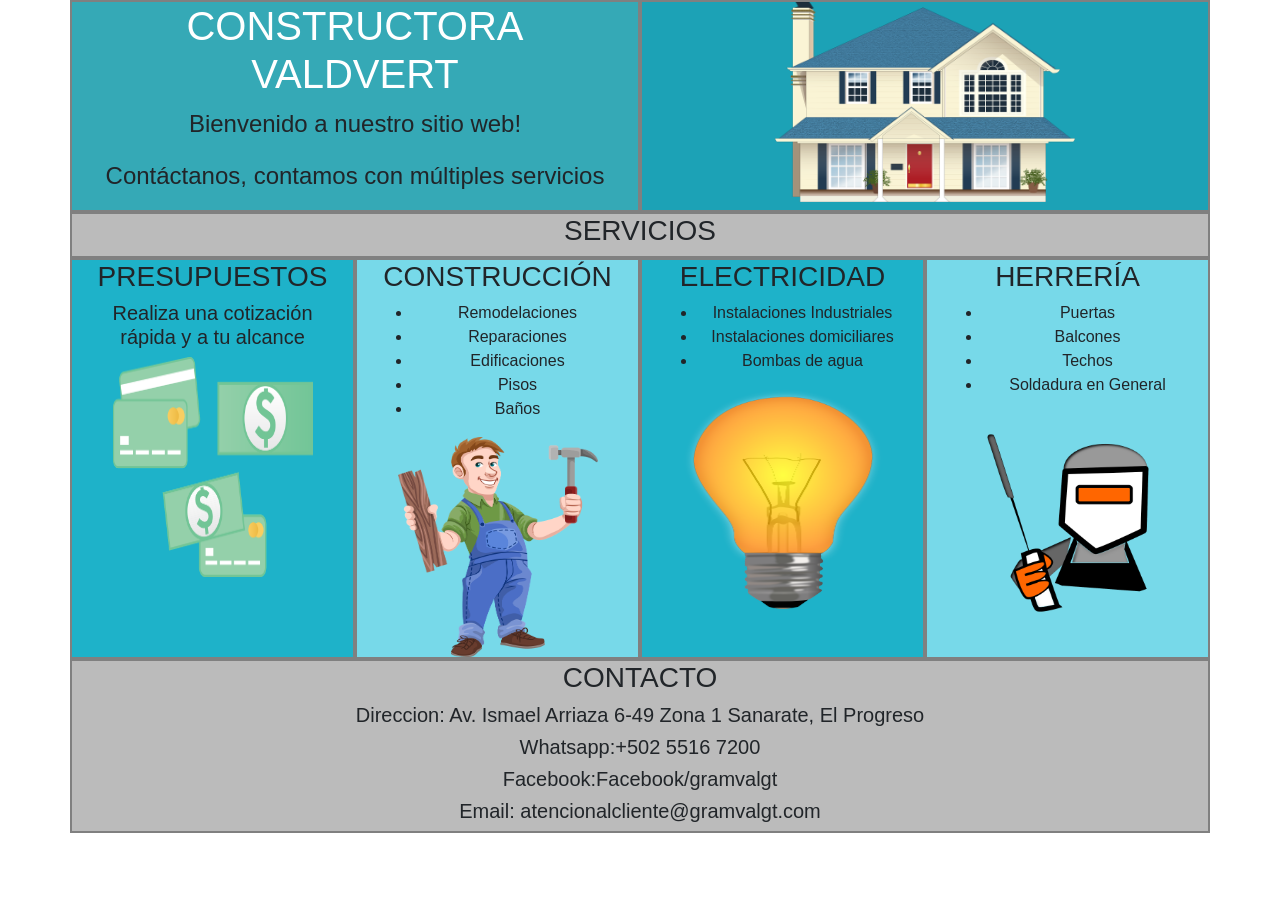
<file: index.html>
<!DOCTYPE html>
<html lang="es">
<head>
    <meta charset="UTF-8">
    <link rel="stylesheet" href="style.css">
    <meta charset="utf-8">
    <meta name="viewport" content="width=device-width, initial-scale=1, shrink-to-fit=no">

    <!-- Bootstrap CSS -->
    <link rel="stylesheet" href="https://cdn.jsdelivr.net/npm/bootstrap@4.0.0/dist/css/bootstrap.min.css" integrity="sha384-Gn5384xqQ1aoWXA+058RXPxPg6fy4IWvTNh0E263XmFcJlSAwiGgFAW/dAiS6JXm" crossorigin="anonymous">
        <style href="Estilos/Style.css"></style>

    </head>
    <body>
        <div class="container">
            <div class="row">
              <div class="col"  style="background-color:rgb(53, 169, 182)" id="principal">
                <h1><font color="white">CONSTRUCTORA VALDVERT</font></h1> 
                <p>Bienvenido a nuestro sitio web!</p>
                <p>Contáctanos, contamos con múltiples servicios</p>
              </div>
        
              <div class="col"  style="background-color:rgb(28, 162, 182)">
                <img src="Imagenes/casa.png" width="300" height="200">
              </div>
              <div class="col-12" style="background-color:#bbb" id="separador"><h3>SERVICIOS</h3></div>
            </div>

          

            <div class="row">
              <div class="col"  style="background-color:rgb(30, 178, 201)">
                <h3>PRESUPUESTOS</h3>
                <h5>Realiza una cotización rápida y a tu alcance</h5>
                <img src="Imagenes/dinero.png" width="200" height="220">
              </div>
              <div class="col">
                <h3>CONSTRUCCIÓN</h3>
                <ul>
                    <li>Remodelaciones</li>
                    <li>Reparaciones</li>
                    <li>Edificaciones</li>
                    <li>Pisos</li>
                    <li>Baños</li>
                </ul>
                <img src="Imagenes/carpintero.png" width="200" height="220">
              </div>
               
              <div class="col" style="background-color:rgb(30, 178, 201)">
                <h3>ELECTRICIDAD</h3>
                <ul>
                    <li>Instalaciones Industriales</li>
                    <li>Instalaciones domiciliares</li>
                    <li>Bombas de agua</li>
                </ul>
                <img src="Imagenes/bombilla.png" width="200" height="220">
              </div>

              <div class="col">
                <h3>HERRERÍA</h3>
                <ul>
                    <li>Puertas</li>
                    <li>Balcones</li>
                    <li>Techos</li>
                    <li>Soldadura en General</li>
                </ul>
                <img src="Imagenes/soldador.png" width="200" height="220">
              </div>

              <div class="col-12" style="background-color:#bbb">
                <h3>CONTACTO</h3>
                <h5>Direccion: Av. Ismael Arriaza 6-49 Zona 1 Sanarate, El Progreso</h5>
                <h5>Whatsapp:+502 5516 7200</h5>
                <h5>Facebook:Facebook/gramvalgt</h5>
                <h5>Email: atencionalcliente@gramvalgt.com</h5>
              </div>

              
             </div>
            </div>

          </div> 













    
           <!-- Optional JavaScript -->
        <!-- jQuery first, then Popper.js, then Bootstrap JS -->
        <script src="https://code.jquery.com/jquery-3.2.1.slim.min.js" integrity="sha384-KJ3o2DKtIkvYIK3UENzmM7KCkRr/rE9/Qpg6aAZGJwFDMVNA/GpGFF93hXpG5KkN" crossorigin="anonymous"></script>
        <script src="https://cdn.jsdelivr.net/npm/popper.js@1.12.9/dist/umd/popper.min.js" integrity="sha384-ApNbgh9B+Y1QKtv3Rn7W3mgPxhU9K/ScQsAP7hUibX39j7fakFPskvXusvfa0b4Q" crossorigin="anonymous"></script>
        <script src="https://cdn.jsdelivr.net/npm/bootstrap@4.0.0/dist/js/bootstrap.min.js" integrity="sha384-JZR6Spejh4U02d8jOt6vLEHfe/JQGiRRSQQxSfFWpi1MquVdAyjUar5+76PVCmYl" crossorigin="anonymous"></script>
    </body>
</html>
</file>
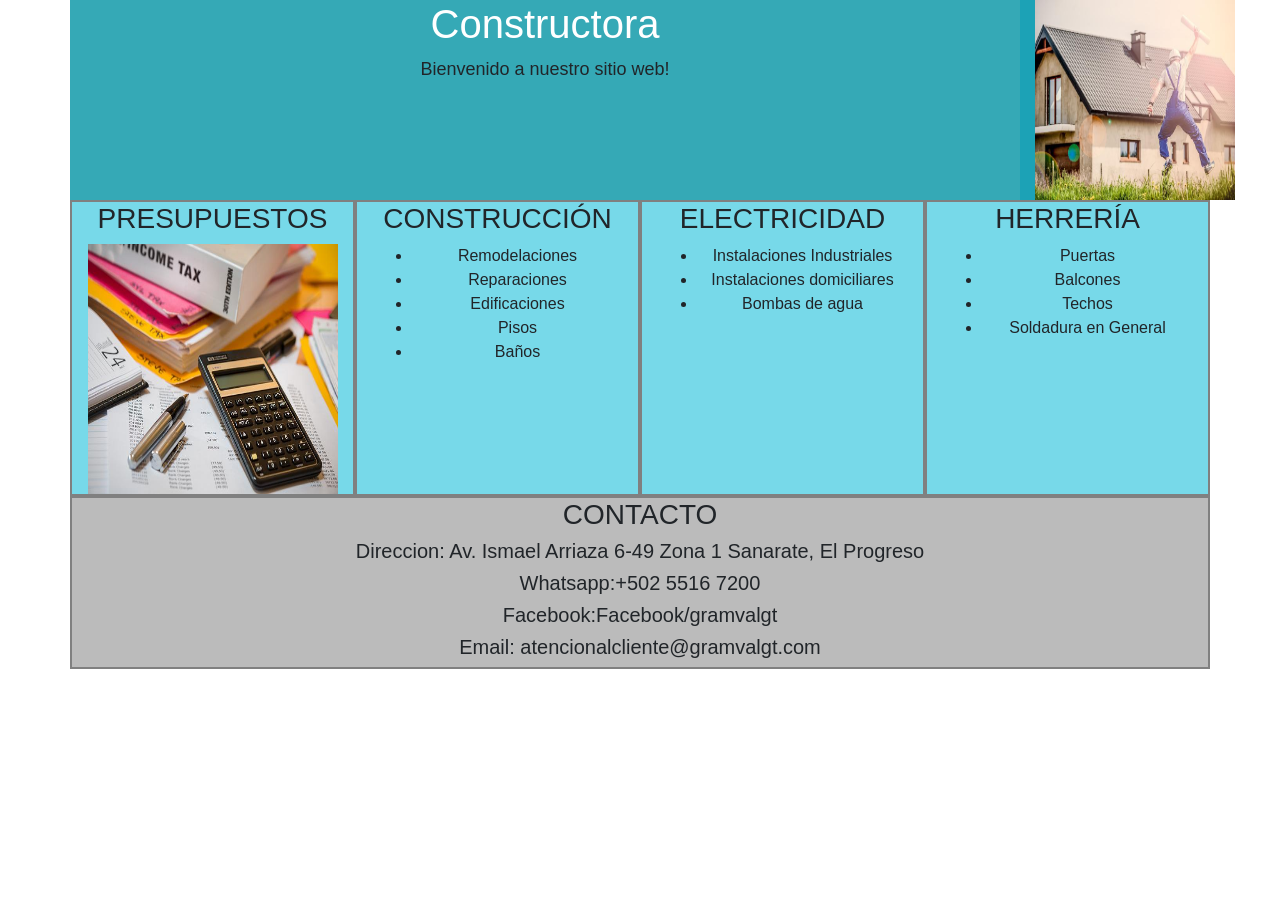
<file: Pagina.html>
<!DOCTYPE html>
<html lang="es">
<head>
    <meta charset="UTF-8">
    <link rel="stylesheet" href="style.css">
    <meta charset="utf-8">
    <meta name="viewport" content="width=device-width, initial-scale=1, shrink-to-fit=no">

    <!-- Bootstrap CSS -->
    <link rel="stylesheet" href="https://cdn.jsdelivr.net/npm/bootstrap@4.0.0/dist/css/bootstrap.min.css" integrity="sha384-Gn5384xqQ1aoWXA+058RXPxPg6fy4IWvTNh0E263XmFcJlSAwiGgFAW/dAiS6JXm" crossorigin="anonymous">
        <style href="Estilos/Style.css"></style>

    </head>
    <body>
        <div class="container">
            <div class="row">
              <div class="col-xl-10 col-lg-9 col-5"  style="background-color:rgb(53, 169, 182)">
                <h1><font color="white">Constructora</font></h1> 
                <p>Bienvenido a nuestro sitio web!</p>
              </div>
        
              <div class="col-xl-2 col-lg-3 col-md-4 col-5"  style="background-color:rgb(28, 162, 182)">
                <img src="Imagenes/constructora.jpg" width="200" height="200">
              </div>
              <div class="col">
                <h3>PRESUPUESTOS</h3>
                <img src="Imagenes/presupuesto.jpg" width="250" height="250">
              </div>
              <div class="col">
                <h3>CONSTRUCCIÓN</h3>
                <ul>
                    <li>Remodelaciones</li>
                    <li>Reparaciones</li>
                    <li>Edificaciones</li>
                    <li>Pisos</li>
                    <li>Baños</li>
                </ul>

              </div>
               
              <div class="col">
                <h3>ELECTRICIDAD</h3>
                <ul>
                    <li>Instalaciones Industriales</li>
                    <li>Instalaciones domiciliares</li>
                    <li>Bombas de agua</li>
        
                </ul>
              </div>

              <div class="col">
                <h3>HERRERÍA</h3>
                <ul>
                    <li>Puertas</li>
                    <li>Balcones</li>
                    <li>Techos</li>
                    <li>Soldadura en General</li>
                </ul>
              </div>

              <div class="col-12" style="background-color:#bbb">
                <h3>CONTACTO</h3>
                <h5>Direccion: Av. Ismael Arriaza 6-49 Zona 1 Sanarate, El Progreso</h5>
                <h5>Whatsapp:+502 5516 7200</h5>
                <h5>Facebook:Facebook/gramvalgt</h5>
                <h5>Email: atencionalcliente@gramvalgt.com</h5>
              </div>

              
            </div>
          </div> 













    
           <!-- Optional JavaScript -->
        <!-- jQuery first, then Popper.js, then Bootstrap JS -->
        <script src="https://code.jquery.com/jquery-3.2.1.slim.min.js" integrity="sha384-KJ3o2DKtIkvYIK3UENzmM7KCkRr/rE9/Qpg6aAZGJwFDMVNA/GpGFF93hXpG5KkN" crossorigin="anonymous"></script>
        <script src="https://cdn.jsdelivr.net/npm/popper.js@1.12.9/dist/umd/popper.min.js" integrity="sha384-ApNbgh9B+Y1QKtv3Rn7W3mgPxhU9K/ScQsAP7hUibX39j7fakFPskvXusvfa0b4Q" crossorigin="anonymous"></script>
        <script src="https://cdn.jsdelivr.net/npm/bootstrap@4.0.0/dist/js/bootstrap.min.js" integrity="sha384-JZR6Spejh4U02d8jOt6vLEHfe/JQGiRRSQQxSfFWpi1MquVdAyjUar5+76PVCmYl" crossorigin="anonymous"></script>
    </body>
</html>
</file>
<file: style.css>
.row{text-align: center;
    font-family:Impact, Haettenschweiler, 'Arial Narrow Bold', sans-serif;
    font-size: large;
    background-color:rgb(28, 162, 182);
    
}
.col{
   
    text-align: center;
    font-family:Impact, Haettenschweiler, 'Arial Narrow Bold', sans-serif;
    font-size: medium;
    background-color:rgba(139, 230, 244, 0.823);
    border: 2px solid grey;

}
.col-12{

    text-align: center;
    font-family:Arial, Helvetica, sans-serif;
    font-size: medium;
    border: 2px solid grey;
}
#principal{
    font-family: Impact, Haettenschweiler, 'Arial Narrow Bold', sans-serif;
    font-size:x-large;
}
#separador{
    font-family: Impact, Haettenschweiler, 'Arial Narrow Bold', sans-serif;
    font-size:x-large;
    text-decoration-color: white;
}
</file>
